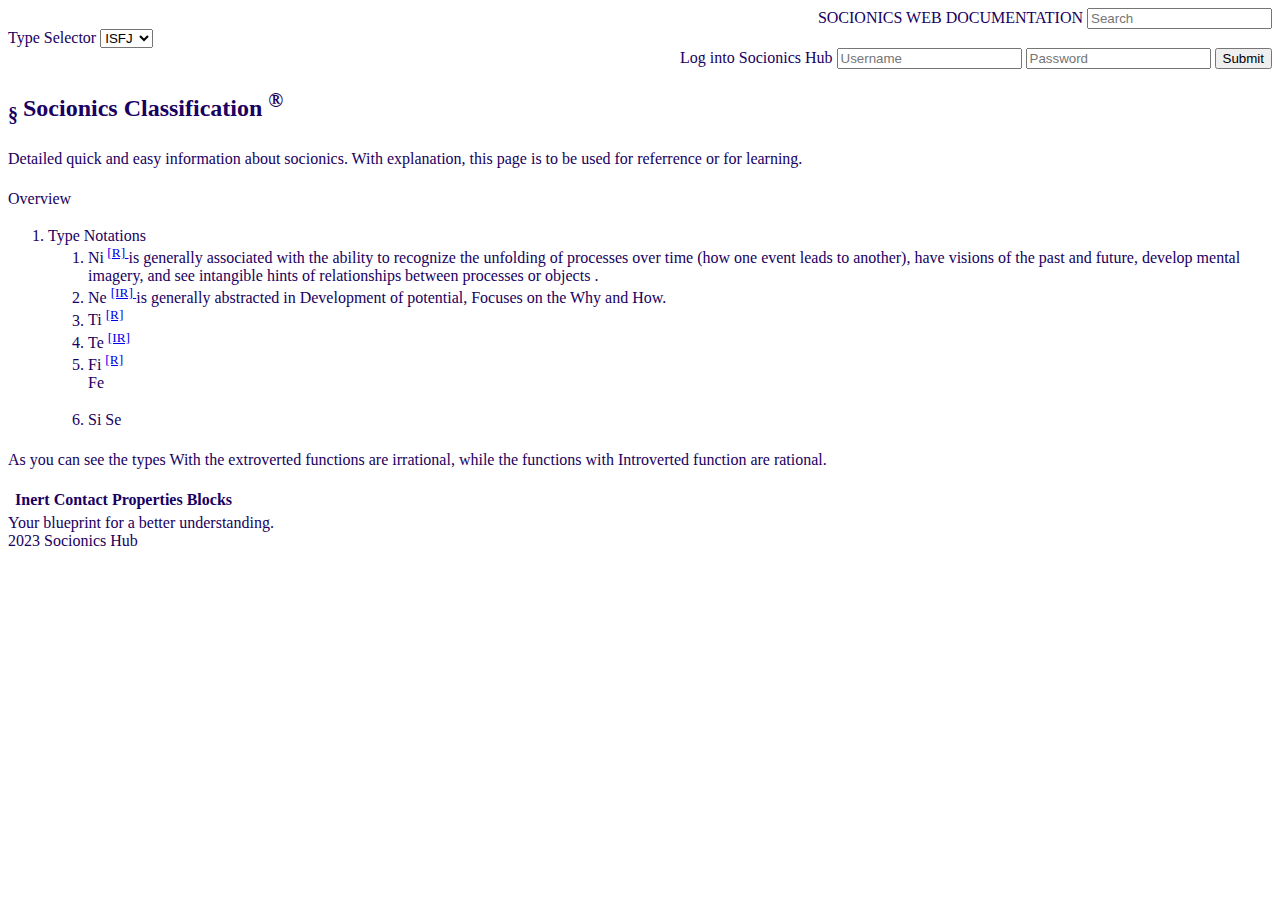
<file: index.html>
<!DOCTYPE html>
<html lang="en">
<head>
    <meta charset="UTF-8">
    <meta http-equiv="X-UA-Compatible" content="IE=edge">
    <meta name="viewport" content="width=device-width, initial-scale=1.0">
    <title> Beaztlyz </title>
    <link rel="stylesheet" href = "style.css">
</head>
<body>
    <div>
    <form action="https://pnrtscr.com">
        <label for="searchbar"> SOCIONICS WEB DOCUMENTATION </label>
       <input type="text" placeholder = "Search" id="searchbar"> 
    <aside> 
      </div  
         <div>
        <label for="type"> Type Selector </label>
        <select> id ="type" name = "Mbti_TYPE">
            <option value="ISFJ"> ISFJ </option>
            <option value="ISFP"> ISFP </option>
            <option value="INTP"> INTP </option>
            <button> Submit </button>
        </select>
        </div>
            <div>
        <aside>
    </form>
          <form action= "https://pnrtscr.com">
            <label for="Login"> Log into Socionics Hub</label>
            <input type = "text" placeholder="Username" id="Login" name="username" required> 
           
            <input type = "text" placeholder="Password" id="Login " name="password" required>
            
              <button> Submit </button>
             
        </form>
            </aside>
        </div>
    <h2> <sub> &sect; </sub> Socionics Classification <sup> &reg; </sup> </h2> 
     <p> Detailed quick and easy information about socionics. With explanation, this page is to be used for referrence or for learning. </p>
    <section> 
    <aside> 
        <p> Overview </p>
        
        <aside> <form = input> </aside>
        
        
        
        
        
        </aside>
        </section>
    <div>
    
 
    <ol>     
           <li> Type Notations </li> 
        <ol>
            <li> Ni<sup> <a href = "placeholder.html"> [R] </a> </sup> is generally associated with the ability to recognize the unfolding of processes over time (how one event leads to another), 
                have visions of the past and future, develop mental imagery, and see intangible hints of relationships between processes or objects
                . </li>
            <li> Ne <sup> <a href = "placeholder2.html" >[IR] </a> </sup> is generally abstracted in Development of potential, Focuses on the Why and How. </li>
            
            <li> Ti <sup> <a href= "placeholder3.html"> [R] </a> </sup> </li>
            
            <li> Te <sup> <a href = "placeholder3.html"> [IR] </a> </sup> </li>
            
            
            <li> Fi <sup> <a href = placeholder3.html> [R] </a> </sup>  </li>
           
            Fe </p> </li>
        <li> <p> Si
            
            Se </p> </li> 
            
        </ol>
    
   </ol>
    
        </div>
        <section> 
            <p> As you can see the types With the extroverted functions are irrational, while the functions with Introverted function are rational. </p>
            
        
                   
                   
                   
                   
             
            
            
            
</section>


<table> 
   <tr>
       <thead>
       <td>
        <th> Inert </th>
        <th> Contact </th>
        <th> Properties </th> 
        <th> Blocks </th>
        
       </td>
   
    </tr>
</thead>
    <tbody>
    <tb>
        
        </tb>
        
</tbody>
        
        
        



</table>
<footer>        
Your blueprint for a better understanding.  
    <aside> 2023 Socionics Hub </aside>
       </footer>
</body>
</html>
</file>
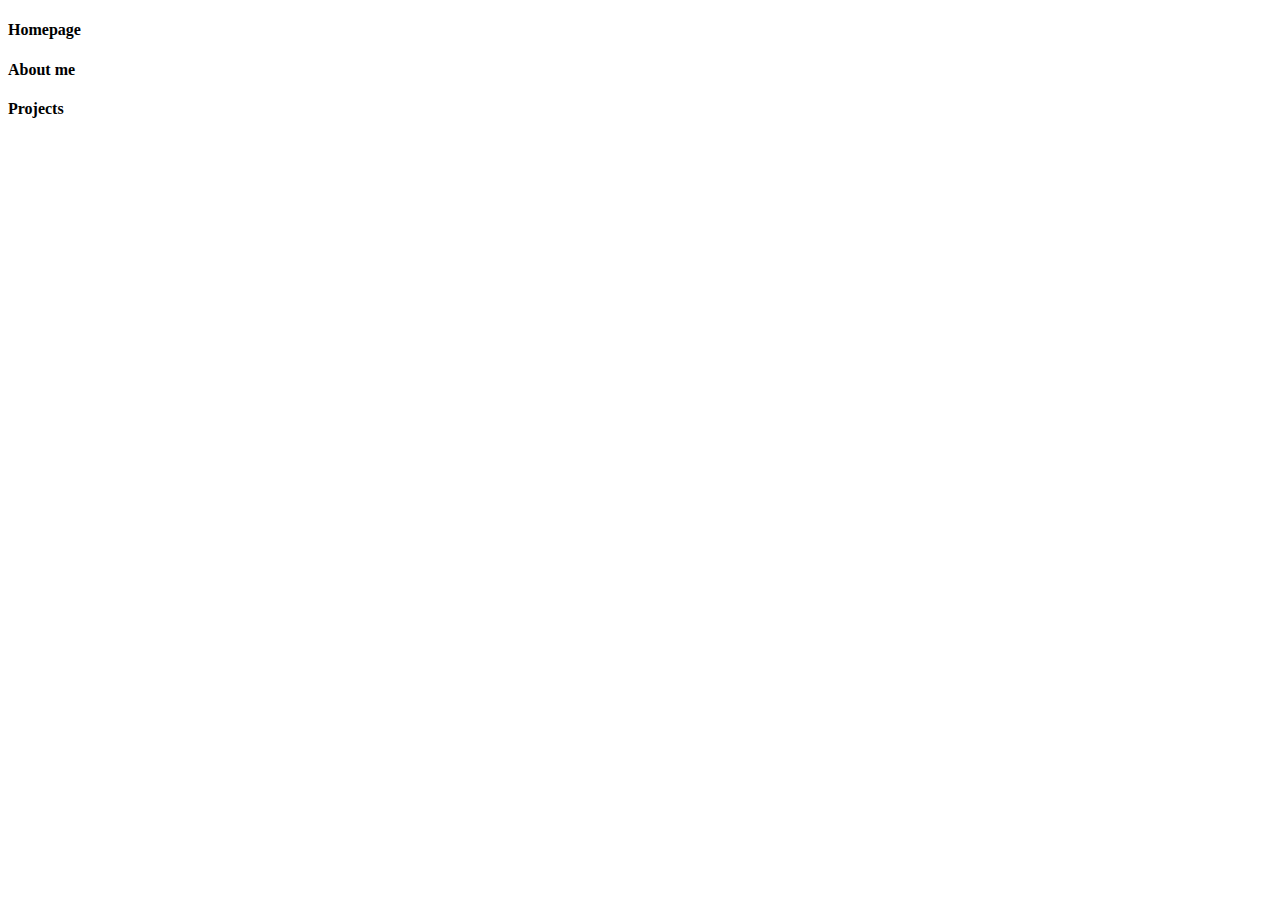
<file: Homepage/index.html>
<!DOCTYPE html>
<html lang="en">
<head>
    <meta charset="UTF-8">
    <meta http-equiv="X-UA-Compatible" content="IE=edge">
    <meta name="viewport" content="width=device-width, initial-scale=1.0">
    <title>Document</title>
</head>
<body>
  <header> <h4>Homepage </h4> <h4> About me </h4> <h4> Projects </h4> </header>


</body>
</html>
</file>
<file: style.css>
body {
    font-family : Century Gothic;
    color : #190061;
}

form 
{
    text-align : right;
}

p 
{
    line-height: 1.5;
}
</file>
